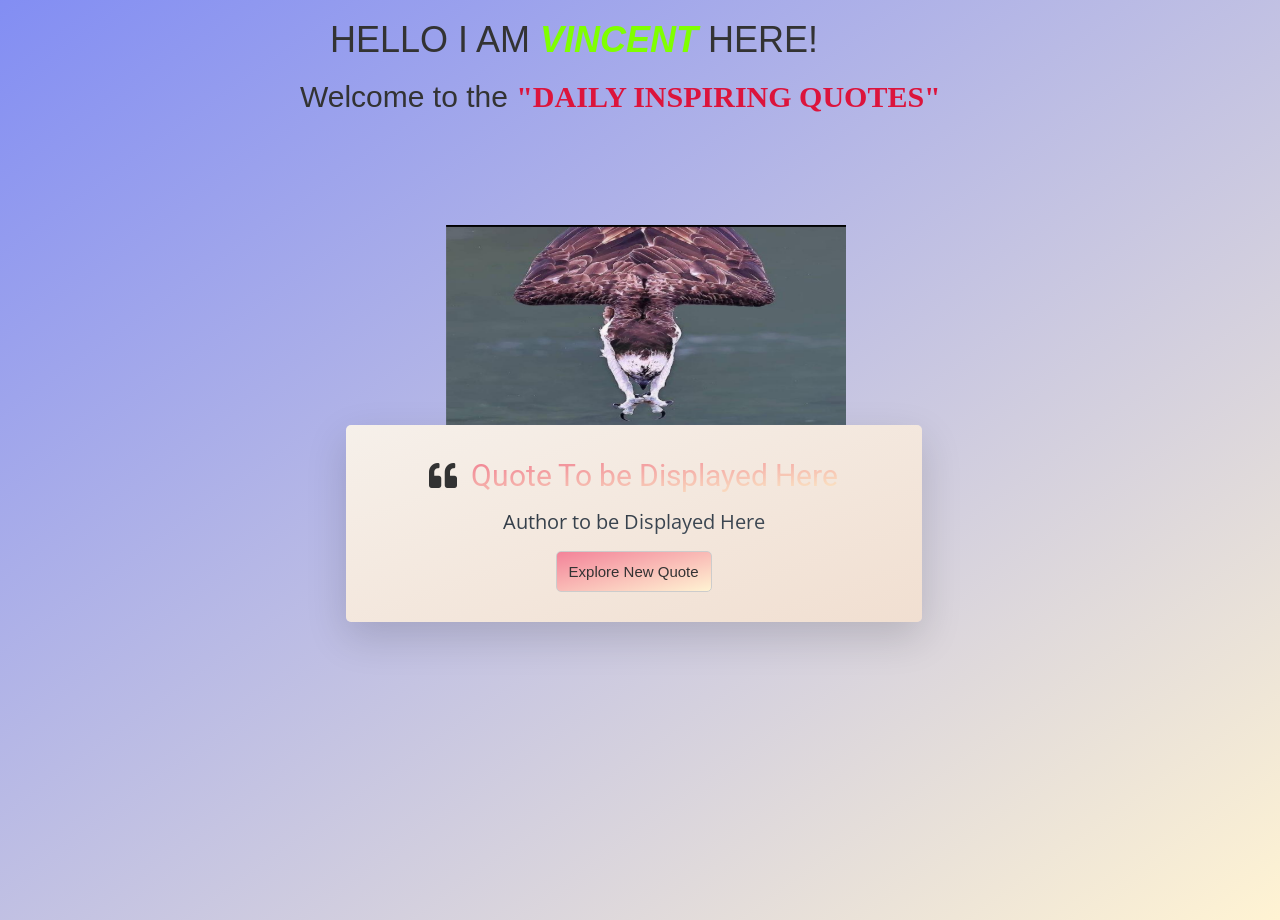
<file: index.html>
<!DOCTYPE html>
<html lang="en">
<head>
    <meta charset="UTF-8">
    <meta http-equiv="X-UA-Compatible" content="IE=edge">
    <meta name="viewport" content="width=device-width, initial-scale=1.0">
    <title>MyQuoteGenerator</title>
</head>
	<!-- Loading The Bootstrap Library -->
	<link rel="stylesheet"
		href=
"https://maxcdn.bootstrapcdn.com/bootstrap/3.3.7/css/bootstrap.min.css"
		integrity=
"sha384-BVYiiSIFeK1dGmJRAkycuHAHRg32OmUcww7on3RYdg4Va+PmSTsz/K68vbdEjh4u"
		crossorigin="anonymous"/>

	<!-- Loading Icons From Font Awesome -->
	<link rel="stylesheet"
		href=
"https://use.fontawesome.com/releases/v5.8.1/css/all.css"
		integrity=
"sha384-50oBUHEmvpQ+1lW4y57PTFmhCaXp0ML5d60M1M7uH2+nqUivzIebhndOJK28anvf"
		crossorigin="anonymous">

	<!-- Linking Your CSS File -->
	<link rel="stylesheet" href="QuoteGen.css"/>

	<!-- Loading Roboto Font from Google Fonts -->
	<link href=
"https://fonts.googleapis.com/css2?family=Roboto&display=swap"
		rel="stylesheet">

	<!-- Loading Open Sans Font from Google Fonts -->
	<link href=
"https://fonts.googleapis.com/css2?family=Open+Sans+Condensed:wght@300&display=swap"
		rel="stylesheet">
	
</head>

<body id="body">
	<div>
    <div>
   <h1 id="intro">HELLO  I AM <span id="Vin">VINCENT </span>HERE!</h1>
   <h2 id="daily">Welcome to the <span id="wel">"DAILY INSPIRING QUOTES"</span></h2>
   </div>
	<!-- Quote Box -->
	<div class="block text-center">
  <img id="myeagle" src="254708442832_status_dfb32c8e4aad4fc0a5f016cb30458555.jpg"alt="An Eagle"width="400px"height="200px">
	<!-- Front part of the Quote Box -->
	<div class = "quote-box block__main block__front">

	<!-- Quote to be Displayed Here -->
	<span class = "quote">
		
		<!-- Hyphen is Displayed -->
		<i class="fas fa-2x fa-quote-left"></i>

		<!-- Quote Text -->
		<span class = "text">
		Quote To be Displayed Here
		</span>

	</span>
		
	<!-- Author to be Displayed Here -->
	<div class = "author">
		Author to be Displayed Here
	</div>
	<a class = "new-quote btn btn-default"
		onclick="newQuote()">Explore New Quote</a>
	</div>

	<!-- Back Part of the Quote Box -->
	<div class = "quote-box block__main block__back">

	<!-- Quote to be Displayed Here -->
	<span class = "quote">
		<!-- Hyphen is Displayed -->
		<i class="fas fa-2x fa-quote-left"></i>
		<!-- Quote Text -->
		<span class = "text">
		Quote To be Displayed Here
		</span>
	</span>	
	<!-- Author to be Displayed Here -->
	<div class = "author">
		Author to be Displayed Here
	</div>
		<!-- Button -->
		<a class = "new-quote btn btn-default "
			onclick="newQuote()">Explore New Quote</a>
	</div>
</div>
</div>	

<!-- Linking Your JavaScript File -->
<script src="QuoteGen.js"></script>
</body>
</html>
</file>
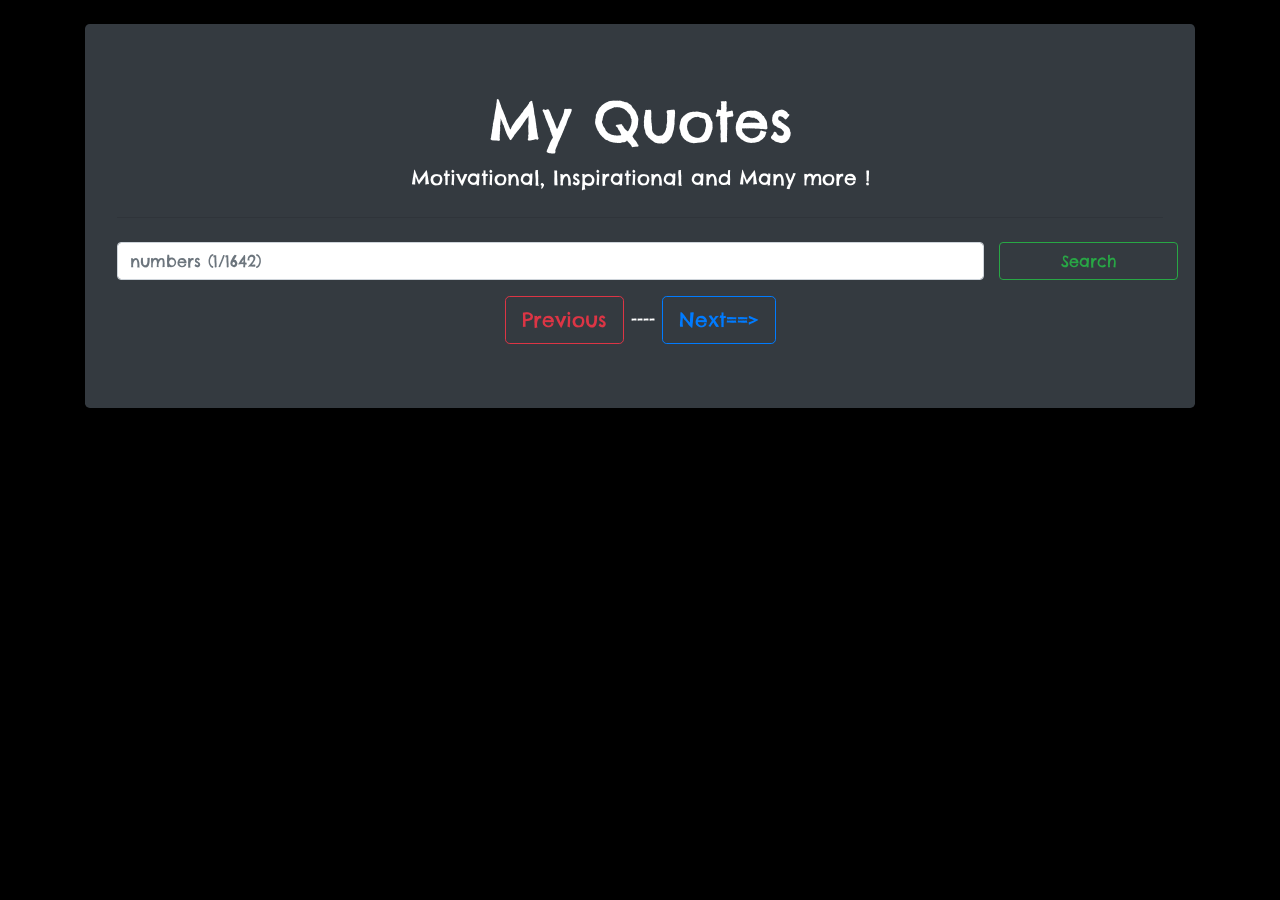
<file: MyQuotes.html>
<!DOCTYPE html>
<html lang="en">
<head>
    <meta charset="UTF-8">
    <meta http-equiv="X-UA-Compatible" content="IE=edge">
    <meta name="viewport" content="width=device-width, initial-scale=1.0">
<!-- Bootstrap CSS -->
	<link
	rel="stylesheet"
	href=
"https://cdn.jsdelivr.net/npm/bootstrap@4.5.3/dist/css/bootstrap.min.css"
	integrity=
"sha384-TX8t27EcRE3e/ihU7zmQxVncDAy5uIKz4rEkgIXeMed4M0jlfIDPvg6uqKI2xXr2"
	crossorigin="anonymous"/>
	<link href=
"https://fonts.googleapis.com/css2?family=Chelsea+Market&display=swap"
	rel="stylesheet"/>
	<title>My Quotes</title>
	<style>
	body {
		font-family: "Chelsea Market", cursive;
	}
	</style>
</head>
<body style="background-color: black; color: white">
	<div class="container">
	<div class="jumbotron text-center bg-dark mt-4">
		<h1 class="display-4">My Quotes</h1>
		<p class="lead">Motivational, Inspirational and Many more !</p>
		<hr class="my-4" />
		<div id="thought"></div>
		<div class="row">
		<div class="col-lg-10">
			<input
			type="number"
			min="0"
			class="form-control"
			id="inputsearch"
			placeholder="numbers (1/1642)"
			onkeypress="return event.charCode >=
					48 && event.charCode <= 57"/>
		</div>

		<button
			type="button"
			class="btn btn-outline-success col-lg-2"
			id="searchbtn">
			Search
		</button>
		</div>
		<div class="container mt-3">
		<button
			class="btn btn-outline-danger btn-lg"
			role="button"
			id="previousthought">
			Previous
		</button>
		<span>----</span>
		<input id="countnum" type="hidden" />
		<button
			class="btn btn-outline-primary btn-lg"
			role="button"
			id="nextthought">
			Next==>
		</button>
		</div>
	</div>
	</div>
	<!-- Optional JavaScript; choose one of the two! -->
	<!-- Option 1: jQuery and Bootstrap Bundle (includes Popper) -->
	<script src=
"https://code.jquery.com/jquery-3.5.1.slim.min.js"
			integrity=
"sha384-DfXdz2htPH0lsSSs5nCTpuj/zy4C+OGpamoFVy38MVBnE+IbbVYUew+OrCXaRkfj"
			crossorigin="anonymous">
	</script>
	<script src=
"https://cdn.jsdelivr.net/npm/bootstrap@4.5.3/dist/js/bootstrap.bundle.min.js"
			integrity=
"sha384-ho+j7jyWK8fNQe+A12Hb8AhRq26LrZ/JpcUGGOn+Y7RsweNrtN/tE3MoK7ZeZDyx"
			crossorigin="anonymous">
	</script>
	<script src="MyQuotes.js"></script>
</body>
</html>
</body>
</html>
</file>
<file: QuoteGen.css>
* {
    margin: 0;
    padding: 0;
    box-sizing: border-box;
}

body {
    min-height: 100vh;
    transition: 0.5s;
    transition-timing-function: ease-in;
    background-repeat: no-repeat;
    background-image:linear-gradient(to right bottom, #4253eda8, #ffedbca8);
   

}
#myeagle{
    margin-left: 100px;
}
#intro{
    margin-left: 330px;
}
#Vin{
    color:chartreuse;
    font-style: italic;
    font-weight: bold;
    
}
#Vin:hover {
color: coral;
cursor: pointer;
text-shadow: 2px,3px,2px,black;
}
#daily{
    margin-left: 300px;
}
#wel{
    color: crimson;
    font-family: consolas;
    font-weight: bold;
 
}
.quote-box {
    padding: 3rem;
    transition: 0.5s;
    transition-timing-function: ease-in;
}
.quote-box:hover {
color:blue;
background-color: #485461;
 }

.text {
    font-size: 30px;
    padding-left: 10px;
    transition: 0.5s;
    transition-timing-function: ease-in;
    font-family: 'Roboto', sans-serif;
    background-image: linear-gradient(to right bottom, #ed4264a8, #ffedbca8);
    color: transparent;
    -webkit-background-clip: text;
}

.quote {
    transition: 0.5s;
    transition-timing-function: ease-in;
}

.new-quote {
    font-size: 15px;
    border-radius: 5px;
    cursor: pointer;
    padding-bottom: 8px;
    padding-top: 9px;
    margin-top: 5px;
    background-image: linear-gradient(to right bottom, #ed4264a8, #ffedbca8);
}

.text-center {
    text-align: center;
}

.new-quote:hover {
    opacity: 0.6;
}

.author {
    margin: 10px;
    font-size: 20px;
    transition: 0.5s;
    transition-timing-function: ease-in;
    font-family: 'Open Sans Condensed', sans-serif;
    background-image: linear-gradient(to right bottom, #28313B, #485461);
    color: transparent;
    -webkit-background-clip: text;
}


p {
    margin-top: 5px;
    text-align: center;
    position: absolute;
    width: 100%;
    top: 21.5%;
}

.block {
    perspective: 150rem;
    position: absolute;
    top: 25%;
    left: 27%;
}

.block__main {
    min-width: 45vw;
    position: absolute;
    transition: all .8s ease;
    backface-visibility: hidden;
    box-shadow: 0rem 1.5rem 4rem rgba(0, 0, 0, 0.15);
    border-radius: .5rem;
    background-image: linear-gradient(to right bottom, #F6F0EA, #F1DFD1);
}

.block__back {
    transform: rotateY(180deg);
}

.rotateF {
    transform: rotateY(180deg);
}

.rotateB {
    transform: rotate(0deg);
}
</file>
